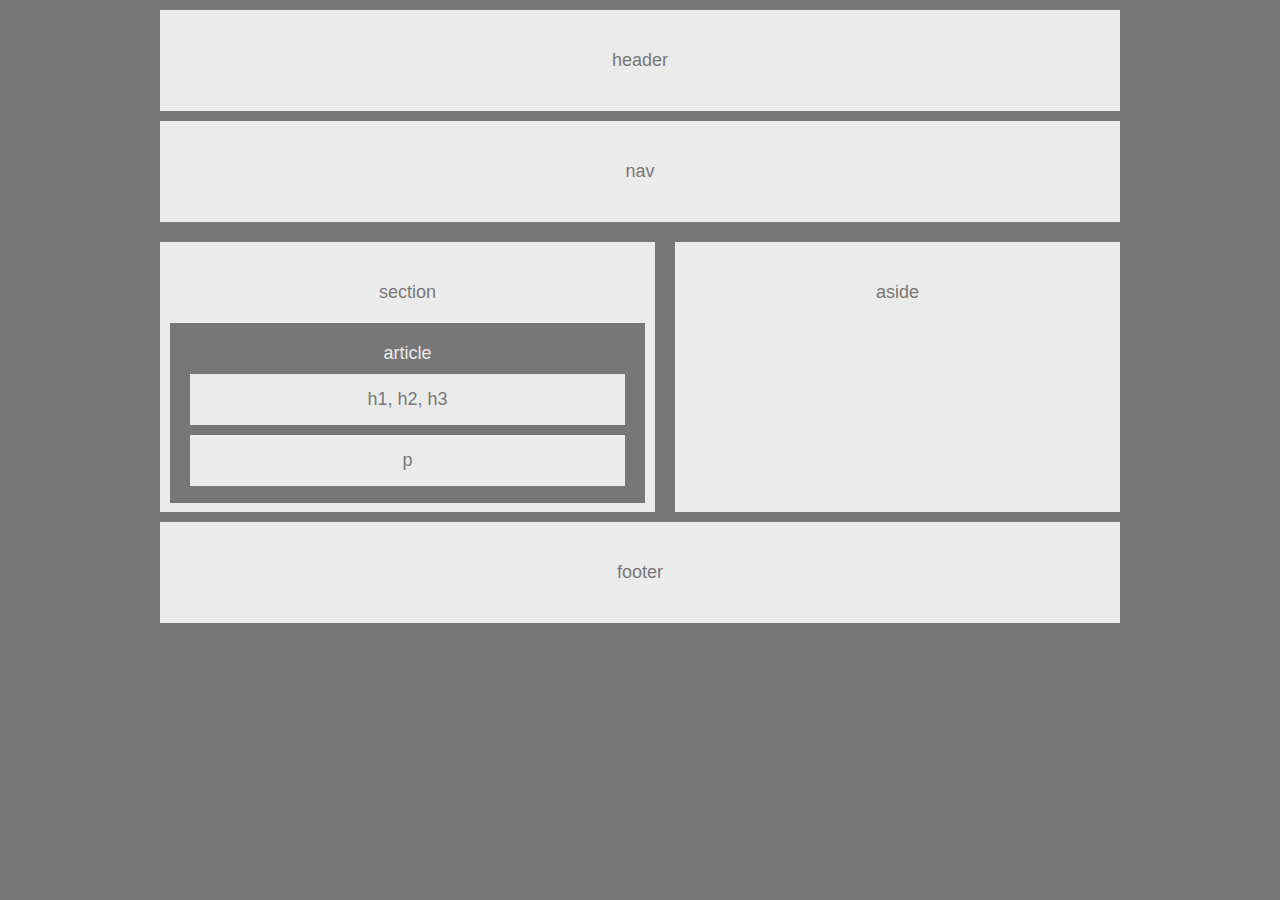
<file: index.html>
<!DOCTYPE html>
<html Lang="en-us">

<head>
    <meta charset="utf-8" />
    <title>Header</title>
    <link rel="stylesheet" href="style.css">
</head>

<body>

    <!--Header-->
    <header id=header>header</header>
    
    <!--Navagation Bar-->
    <div id=nav>
        <p>nav</p>
    </div>
        
    <!--Section Article-->
    <div id=section>section
    <div id=article>article
    <div id=h1h2h3>h1, h2, h3</div>
    <div id=p>p</div>
    </div>
    </div>
    
 
    <!--Aside-->
    <div id=aside>aside</div> 

    <!--Footer-->
    <footer id="footer">footer</footer>
</body>
</html>
</file>
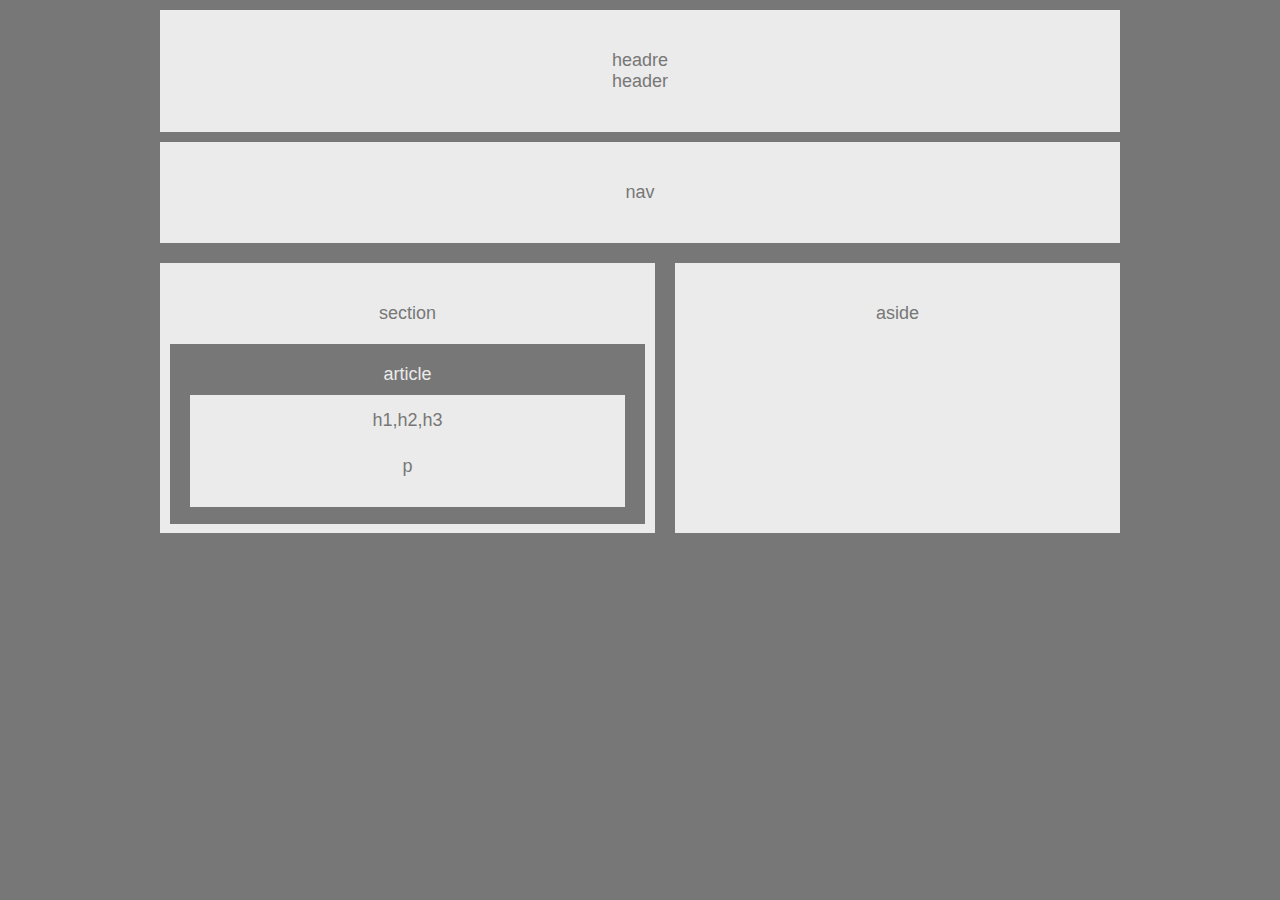
<file: index2.html>
<!DOCTYPE html>
<html Lang="en-us">

<head>
    <meta charset="utf-8" />
    <title>Header</title>
    <link rel="stylesheet" href="style.css">
</head>

<body>

    <!--Header-->
    <header id=header>
        <p>headre</p>header</header>
    
    <!--Navagation Bar-->
    <div id=nav>
        <p>nav</p>
    </div>
        
    <!--Section Article-->
    <div id=section>
        <p>section</p>
    <div id=article>
        <p>article</p>
    <div id=h1h2h3>
        <p>h1,h2,h3</p>
    
    <div id=p>
        <p>p</p>
    </div>
    </div>
    </div>
    </div>
    
 
    <!--Aside-->
    <div id=aside>
        <p>aside</p>
    </div> 

    <!--Footer-->
    <div id="footer">
        <p>footer</p>
    </div>
      
    
</body>
</html>
</file>
<file: style.css>
*{
    box-sizing: border-box;
}

body{
    font-family: 'Arial', 'Helvetica Neue', Helvetica, sans-serif;
    color: #777;
    background: #777;
    width: 960px;
    font-size: 18px;
    margin: 10px auto;
    text-align: center;
}

header{
    padding: 40px 0px;
    background: #ebebeb;
}

#nav{
    margin-top: 10px;
    padding: 40px 0px;
    background: #ebebeb;
}

p{
    text-align: center;
    margin: 0px;
}

#section{
    float: left;
    width: 495px;
    height: 270px;
    margin-top: 20px;
    margin-right: 10px;
    margin-bottom: 10px;
    margin-left: 0px;
    padding: 40px 10px;
    background: #ebebeb;
}

#article{
    height: 180px;
    margin-top: 20px;
    padding-top: 20px;
    color: #ebebeb;
    background: #777;
}

#h1h2h3{
    margin-top: 10px;
    margin-right: 20px;
    margin-left: 20px;
    padding: 15px;
    color: #777;
    background: #ebebeb;
}

#p{
    margin-top: 10px;
    margin-right: 20px;
    margin-left: 20px;
    padding: 15px;
    color: #777;
    background: #ebebeb;
}

#aside{
    float: left;
    width: 445px;
    height: 270px;
    margin-top: 20px;
    margin-left: 10px;
    padding: 40px;
    background: #ebebeb;
}

footer{
    clear:both;
    padding: 40px 0px;
    background: #ebebeb;
}
</file>
